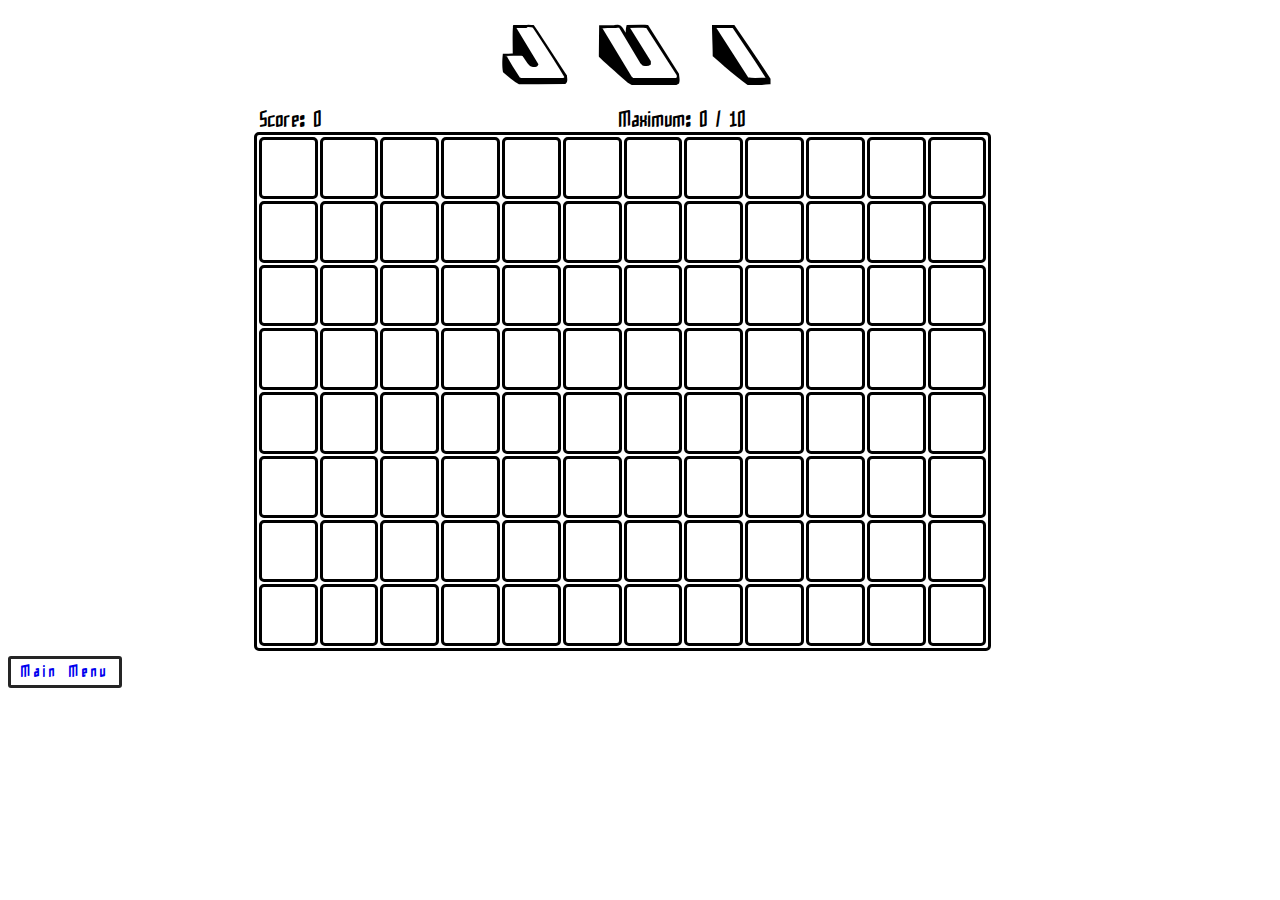
<file: gameBoard.html>
<!DOCTYPE html>
<html>
<head>
  <meta charset="utf-8">
  <meta http-equiv="X-UA-Compatible" content="IE=edge">
  <title>J U I</title>
  <link rel="stylesheet" href="css/gameBoard.css">
  <script src="https://ajax.googleapis.com/ajax/libs/jquery/2.2.0/jquery.min.js"></script>
</head>
<body>
  <h1>J  U  I</h1>
  <div class="scoremax">
    <div class="scores">
      <span id="score1">Score:</span>
      <span id="score2">0</span>
    </div>
    <div class="maxes">
      <span id="max1">Maximum:</span>
      <span id="max2">0</span>
      <span id="max3">/</span>
      <span id="max4">10</span>
    </div>
  </div>
  <table id="gameBoard" class="board">
    <tr>
      <td id="cell0"></td>
      <td id="cell1"></td>
      <td id="cell2"></td>
      <td id="cell3"></td>
      <td id="cell4"></td>
      <td id="cell5"></td>
      <td id="cell6"></td>
      <td id="cell7"></td>
      <td id="cell8"></td>
      <td id="cell9"></td>
      <td id="cell10"></td>
      <td id="cell11"></td>
    </tr>
    <tr>
      <td id="cell12"></td>
      <td id="cell13"></td>
      <td id="cell14"></td>
      <td id="cell15"></td>
      <td id="cell16"></td>
      <td id="cell17"></td>
      <td id="cell18"></td>
      <td id="cell19"></td>
      <td id="cell20"></td>
      <td id="cell21"></td>
      <td id="cell22"></td>
      <td id="cell23"></td>
    </tr>
    <tr>
      <td id="cell24"></td>
      <td id="cell25"></td>
      <td id="cell26"></td>
      <td id="cell27"></td>
      <td id="cell28"></td>
      <td id="cell29"></td>
      <td id="cell30"></td>
      <td id="cell31"></td>
      <td id="cell32"></td>
      <td id="cell33"></td>
      <td id="cell34"></td>
      <td id="cell35"></td>
    </tr>
    <tr>
      <td id="cell36"></td>
      <td id="cell37"></td>
      <td id="cell38"></td>
      <td id="cell39"></td>
      <td id="cell40"></td>
      <td id="cell41"></td>
      <td id="cell42"></td>
      <td id="cell43"></td>
      <td id="cell44"></td>
      <td id="cell45"></td>
      <td id="cell46"></td>
      <td id="cell47"></td>
    </tr>
    <tr>
      <td id="cell48"></td>
      <td id="cell49"></td>
      <td id="cell50"></td>
      <td id="cell51"></td>
      <td id="cell52"></td>
      <td id="cell53"></td>
      <td id="cell54"></td>
      <td id="cell55"></td>
      <td id="cell56"></td>
      <td id="cell57"></td>
      <td id="cell58"></td>
      <td id="cell59"></td>
    </tr>
    <tr>
      <td id="cell60"></td>
      <td id="cell61"></td>
      <td id="cell62"></td>
      <td id="cell63"></td>
      <td id="cell64"></td>
      <td id="cell65"></td>
      <td id="cell66"></td>
      <td id="cell67"></td>
      <td id="cell68"></td>
      <td id="cell69"></td>
      <td id="cell70"></td>
      <td id="cell71"></td>
    </tr>
    <tr>
      <td id="cell72"></td>
      <td id="cell73"></td>
      <td id="cell74"></td>
      <td id="cell75"></td>
      <td id="cell76"></td>
      <td id="cell77"></td>
      <td id="cell78"></td>
      <td id="cell79"></td>
      <td id="cell80"></td>
      <td id="cell81"></td>
      <td id="cell82"></td>
      <td id="cell83"></td>
    </tr>
    <tr>
      <td id="cell84"></td>
      <td id="cell85"></td>
      <td id="cell86"></td>
      <td id="cell87"></td>
      <td id="cell88"></td>
      <td id="cell89"></td>
      <td id="cell90"></td>
      <td id="cell91"></td>
      <td id="cell92"></td>
      <td id="cell93"></td>
      <td id="cell94"></td>
      <td id="cell95"></td>
    </tr>
  </table>
  <button id="mainmenu"><a href="index.html">Main Menu</a></button>
  <script src="js/main.js"></script>
</body>
</html>
</file>
<file: css/gameBoard.css>
@font-face {
  font-family: wedgie;
  src: url(../assets/Wedgie.ttf);
}

@font-face {
  font-family: flaphead;
  src: url(../assets/Flaphead.ttf);
}

html,
body {
  width: 98%;
  height: 98%;
  box-sizing: border-box;
}

h1 {
  font-size: 70px;
  text-align: center;
  margin-bottom: 0px;
  margin-top: 10px;
  padding: 10px;
  font-family: wedgie;
  color: black;
}

span {
  font-size: 20px;
}

.scoremax {
  width: 59%;
  text-align: center;
  margin: auto;
  margin-top: 0;
  margin-bottom: 0;
}

.scores {
  float: left;
  width: 34%;
  text-align: left;
  font-family: flaphead;
}

.lose {
  float: left;
  width: 33%;
  font-family: flaphead;
  opacity: 0;
}

.maxes {
  float: left;
  width: 33%;
  text-align: right;
  font-family: flaphead;
}

.board {
  min-width: 600px;
  min-height: 300px;
  width: 60%;
  height: 60%;
  margin: 0 auto;
  border: 3px solid black;
  border-radius: 5px;
}

.board td {
  border: 3px solid black;
  border-radius: 5px;
}

#mainmenu > a {
  text-decoration: none;
}

#restart > a {
  text-decoration: none;
}

.one {
  display: inline;
}

.two {
  display: none;
}

.three {
  display: none;
}

button {
  font-size: 10px;
  text-align: center;
  background-color: white;
  color: #252525;
  border: 3px solid #252525;
  border-radius: 3px;
  font-family: flaphead;
  font-size: 15px;
  letter-spacing: 3px;
  padding: 5px 10px 5px 10px;
  margin-top: 5px;
  outline: 0;
}

#mutebtn {
  text-align: center;
}

#content3img {
  text-align: center;
  border: 3px solid black;
  width: 50%;
  max-height: 40%;
  max-width: 40%;
  min-width: 400px;
  margin-left: auto;
  margin-right: auto;
}

#htp {
  max-width: 100%;
  width: auto;
  height: auto;
}

#content3btns {
  text-align: left;
}

#idxbtns {
  text-align: center;
}

#howhead {
  font-size: 50px;
}

td {
  width:  40px;
  height: 40px;
}

input#un-mute,
.unmute {
    display: none;
}

input#un-mute:checked ~ .unmute {
    display: initial;
}

input#un-mute:checked ~ .mute {
    display: none;
}
</file>
